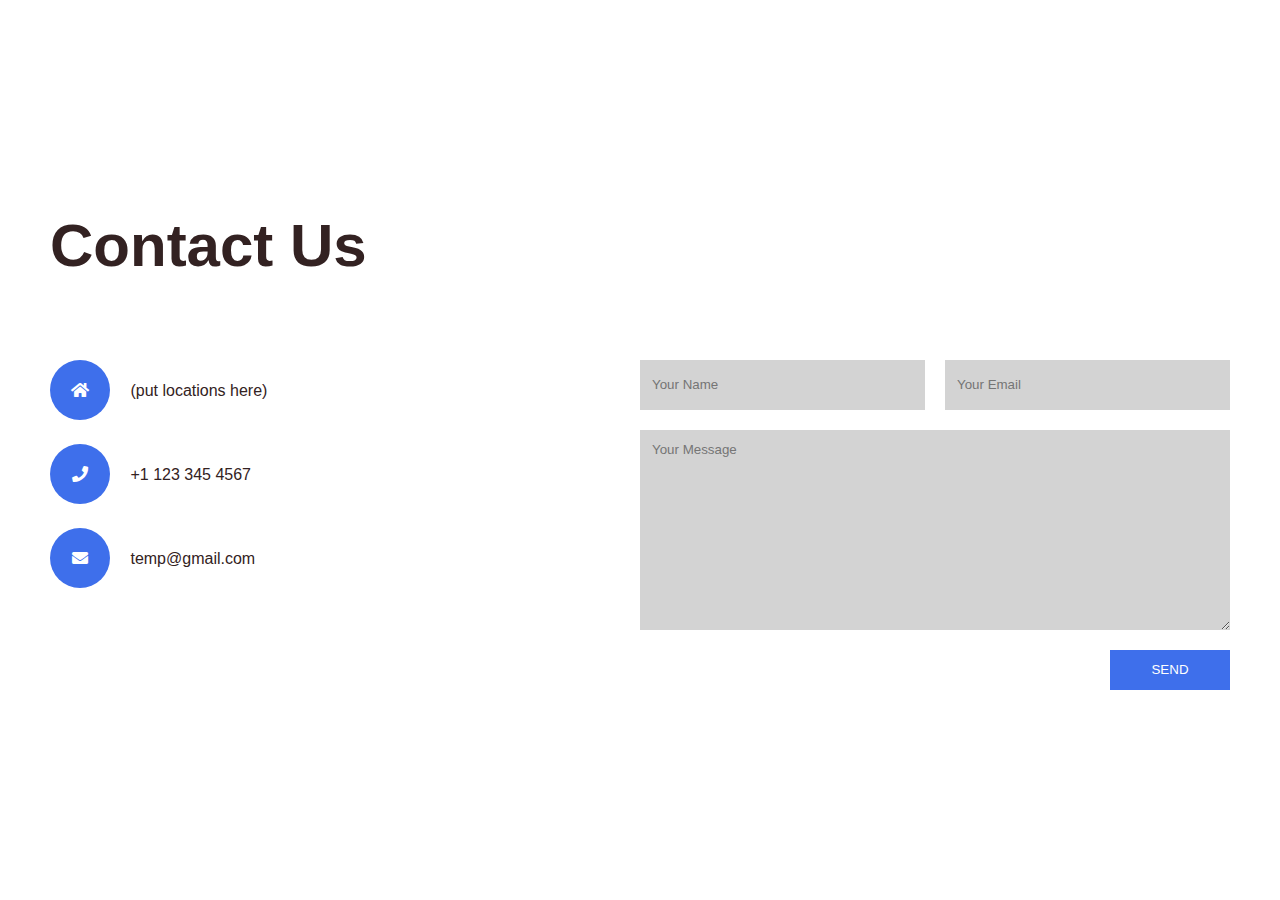
<file: contact.html>
<!DOCTYPE html>
<html lang="en">
<head>
  <meta charset="UTF-8">
  <meta name="viewport" content="width=device-width, initial-scale=1.0">
  <title></title>
  <link rel="stylesheet" href="https://cdnjs.cloudflare.com/ajax/libs/font-awesome/5.13.0/css/all.min.css">
  <link rel="stylesheet" href="contactstyle.css">
</head>
<body>
  <div class="contact-page">
    <h2>Contact Us</h2>
    <div class="contact-info">
      <div class="item">
        <i class="icon fas fa-home"></i>
        (put locations here)
      </div>
      <div class="item">
        <i class="icon fas fa-phone"></i>
        +1 123 345 4567
      </div>
      <div class="item">
        <i class="icon fas fa-envelope"></i>
        temp@gmail.com
      </div>
    </div>
    <form action="" class="contact-form">
      <input type="text" class="textb" placeholder="Your Name">
      <input type="email" class="textb" placeholder="Your Email">
      <textarea placeholder="Your Message"></textarea>
      <input type="submit" class="btn" value='Send'>
    </form>
  </div>
</body>
</html>
</file>
<file: contactstyle.css>
* {
  margin: 0;
  padding: 0;
  box-sizing: border-box;
  font-family: "Open Sans", sans-serif;
}

body {
  min-height: 100vh;
  background: white;
  background-size: cover;
  display: flex;
  align-items: center;
  justify-content: center;
}

.contact-page {
  width: 100%;
  max-width: 1400px;
  padding: 50px;
  display: flex;
  align-items: flex-start;
  justify-content: center;
  flex-wrap: wrap;
}

h2 {
  width: 100%;
  margin-bottom: 80px;
  color: #322;
  font-size: 60px;
}

.contact-info,
.contact-form {
  flex: 1;
}

.item {
  margin-bottom: 24px;
  font-size: 16px;
  color: #322;
}

.icon {
  width: 60px;
  height: 60px;
  line-height: 60px;
  background-color: #3e6feb;
  text-align: center;
  color: #fff;
  border-radius: 50%;
  margin-right: 16px;
}

.contact-form {
  display: flex;
  flex-wrap: wrap;
  justify-content: space-between;
}

.textb {
  width: calc(50% - 10px);
  height: 50px;
  padding: 12px;
  background-color: lightgray;
  border: none;
  color: #fff;
  margin-bottom: 20px;
}

textarea {
  width: 100%;
  min-height: 200px;
  max-height: 400px;
  resize: vertical;
  padding: 12px;
  background-color: lightgray;
  border: none;
  color: #fff;
  margin-bottom: 20px;
}

.btn {
  width: 120px;
  height: 40px;
  margin-left: auto;
  background-color: #3e6feb;
  border: none;
  color: #fff;
  text-transform: uppercase;
  cursor: pointer;
  border: 2px solid #3e6feb;
  transition: 0.3s linear;
}

.btn:hover {
  background-color: transparent;
  color: #3494db;
}

@media screen and (max-width: 980px) {
  .contact-page {
    max-width: 800px;
  }
  h2 {
    font-size: 40px;
    margin-bottom: 40px;
  }

  .contact-info,
  .contact-form {
    flex: 100%;
    margin-bottom: 30px;
  }
  .textb {
    width: 100%;
  }
}
</file>
